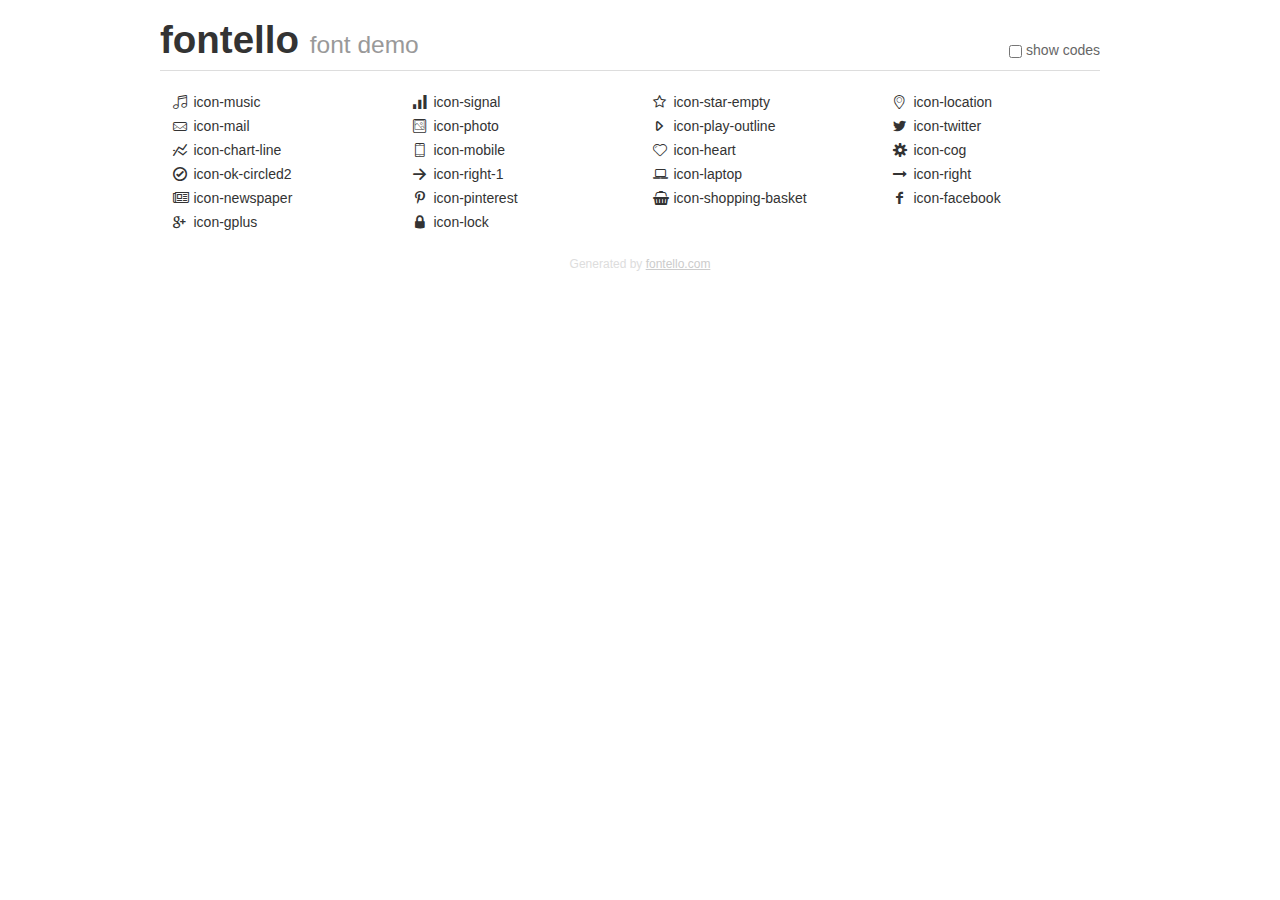
<file: demo.html>
<!DOCTYPE html>
<html>
  <head><!--[if lt IE 9]><script language="javascript" type="text/javascript" src="//html5shim.googlecode.com/svn/trunk/html5.js"></script><![endif]-->
    <meta charset="UTF-8"><style>/*
 * Bootstrap v2.2.1
 *
 * Copyright 2012 Twitter, Inc
 * Licensed under the Apache License v2.0
 * http://www.apache.org/licenses/LICENSE-2.0
 *
 * Designed and built with all the love in the world @twitter by @mdo and @fat.
 */
.clearfix {
  *zoom: 1;
}
.clearfix:before,
.clearfix:after {
  display: table;
  content: "";
  line-height: 0;
}
.clearfix:after {
  clear: both;
}
html {
  font-size: 100%;
  -webkit-text-size-adjust: 100%;
  -ms-text-size-adjust: 100%;
}
a:focus {
  outline: thin dotted #333;
  outline: 5px auto -webkit-focus-ring-color;
  outline-offset: -2px;
}
a:hover,
a:active {
  outline: 0;
}
button,
input,
select,
textarea {
  margin: 0;
  font-size: 100%;
  vertical-align: middle;
}
button,
input {
  *overflow: visible;
  line-height: normal;
}
button::-moz-focus-inner,
input::-moz-focus-inner {
  padding: 0;
  border: 0;
}
body {
  margin: 0;
  font-family: "Helvetica Neue", Helvetica, Arial, sans-serif;
  font-size: 14px;
  line-height: 20px;
  color: #333;
  background-color: #fff;
}
a {
  color: #08c;
  text-decoration: none;
}
a:hover {
  color: #005580;
  text-decoration: underline;
}
.row {
  margin-left: -20px;
  *zoom: 1;
}
.row:before,
.row:after {
  display: table;
  content: "";
  line-height: 0;
}
.row:after {
  clear: both;
}
[class*="span"] {
  float: left;
  min-height: 1px;
  margin-left: 20px;
}
.container,
.navbar-static-top .container,
.navbar-fixed-top .container,
.navbar-fixed-bottom .container {
  width: 940px;
}
.span12 {
  width: 940px;
}
.span11 {
  width: 860px;
}
.span10 {
  width: 780px;
}
.span9 {
  width: 700px;
}
.span8 {
  width: 620px;
}
.span7 {
  width: 540px;
}
.span6 {
  width: 460px;
}
.span5 {
  width: 380px;
}
.span4 {
  width: 300px;
}
.span3 {
  width: 220px;
}
.span2 {
  width: 140px;
}
.span1 {
  width: 60px;
}
[class*="span"].pull-right,
.row-fluid [class*="span"].pull-right {
  float: right;
}
.container {
  margin-right: auto;
  margin-left: auto;
  *zoom: 1;
}
.container:before,
.container:after {
  display: table;
  content: "";
  line-height: 0;
}
.container:after {
  clear: both;
}
p {
  margin: 0 0 10px;
}
.lead {
  margin-bottom: 20px;
  font-size: 21px;
  font-weight: 200;
  line-height: 30px;
}
small {
  font-size: 85%;
}
h1 {
  margin: 10px 0;
  font-family: inherit;
  font-weight: bold;
  line-height: 20px;
  color: inherit;
  text-rendering: optimizelegibility;
}
h1 small {
  font-weight: normal;
  line-height: 1;
  color: #999;
}
h1 {
  line-height: 40px;
}
h1 {
  font-size: 38.5px;
}
h1 small {
  font-size: 24.5px;
}
body {
  margin-top: 90px;
}
.header {
  position: fixed;
  top: 0;
  left: 50%;
  margin-left: -480px;
  background-color: #fff;
  border-bottom: 1px solid #ddd;
  padding-top: 10px;
  z-index: 10;
}
.footer {
  color: #ddd;
  font-size: 12px;
  text-align: center;
  margin-top: 20px;
}
.footer a {
  color: #ccc;
  text-decoration: underline;
}
.the-icons {
  font-size: 14px;
  line-height: 24px;
}
.switch {
  position: absolute;
  right: 0;
  bottom: 10px;
  color: #666;
}
.switch input {
  margin-right: 0.3em;
}
.codesOn .i-name {
  display: none;
}
.codesOn .i-code {
  display: inline;
}
.i-code {
  display: none;
}
@font-face {
      font-family: 'fontello';
      src: url('./font/fontello.eot?15123074');
      src: url('./font/fontello.eot?15123074#iefix') format('embedded-opentype'),
           url('./font/fontello.woff?15123074') format('woff'),
           url('./font/fontello.ttf?15123074') format('truetype'),
           url('./font/fontello.svg?15123074#fontello') format('svg');
      font-weight: normal;
      font-style: normal;
    }
     
     
    .demo-icon
    {
      font-family: "fontello";
      font-style: normal;
      font-weight: normal;
      speak: never;
     
      display: inline-block;
      text-decoration: inherit;
      width: 1em;
      margin-right: .2em;
      text-align: center;
      /* opacity: .8; */
     
      /* For safety - reset parent styles, that can break glyph codes*/
      font-variant: normal;
      text-transform: none;
     
      /* fix buttons height, for twitter bootstrap */
      line-height: 1em;
     
      /* Animation center compensation - margins should be symmetric */
      /* remove if not needed */
      margin-left: .2em;
     
      /* You can be more comfortable with increased icons size */
      /* font-size: 120%; */
     
      /* Font smoothing. That was taken from TWBS */
      -webkit-font-smoothing: antialiased;
      -moz-osx-font-smoothing: grayscale;
     
      /* Uncomment for 3D effect */
      /* text-shadow: 1px 1px 1px rgba(127, 127, 127, 0.3); */
    }
     </style>
    <link rel="stylesheet" href="css/animation.css"><!--[if IE 7]><link rel="stylesheet" href="css/" + font.fontname + "-ie7.css"><![endif]-->
    <script>
      function toggleCodes(on) {
        var obj = document.getElementById('icons');
      
        if (on) {
          obj.className += ' codesOn';
        } else {
          obj.className = obj.className.replace(' codesOn', '');
        }
      }
      
    </script>
  </head>
  <body>
    <div class="container header">
      <h1>fontello <small>font demo</small></h1>
      <label class="switch">
        <input type="checkbox" onclick="toggleCodes(this.checked)">show codes
      </label>
    </div>
    <div class="container" id="icons">
      <div class="row">
        <div class="the-icons span3" title="Code: 0xe800"><i class="demo-icon icon-music">&#xe800;</i> <span class="i-name">icon-music</span><span class="i-code">0xe800</span></div>
        <div class="the-icons span3" title="Code: 0xe801"><i class="demo-icon icon-signal">&#xe801;</i> <span class="i-name">icon-signal</span><span class="i-code">0xe801</span></div>
        <div class="the-icons span3" title="Code: 0xe802"><i class="demo-icon icon-star-empty">&#xe802;</i> <span class="i-name">icon-star-empty</span><span class="i-code">0xe802</span></div>
        <div class="the-icons span3" title="Code: 0xe803"><i class="demo-icon icon-location">&#xe803;</i> <span class="i-name">icon-location</span><span class="i-code">0xe803</span></div>
      </div>
      <div class="row">
        <div class="the-icons span3" title="Code: 0xe804"><i class="demo-icon icon-mail">&#xe804;</i> <span class="i-name">icon-mail</span><span class="i-code">0xe804</span></div>
        <div class="the-icons span3" title="Code: 0xe805"><i class="demo-icon icon-photo">&#xe805;</i> <span class="i-name">icon-photo</span><span class="i-code">0xe805</span></div>
        <div class="the-icons span3" title="Code: 0xe806"><i class="demo-icon icon-play-outline">&#xe806;</i> <span class="i-name">icon-play-outline</span><span class="i-code">0xe806</span></div>
        <div class="the-icons span3" title="Code: 0xe807"><i class="demo-icon icon-twitter">&#xe807;</i> <span class="i-name">icon-twitter</span><span class="i-code">0xe807</span></div>
      </div>
      <div class="row">
        <div class="the-icons span3" title="Code: 0xe808"><i class="demo-icon icon-chart-line">&#xe808;</i> <span class="i-name">icon-chart-line</span><span class="i-code">0xe808</span></div>
        <div class="the-icons span3" title="Code: 0xe809"><i class="demo-icon icon-mobile">&#xe809;</i> <span class="i-name">icon-mobile</span><span class="i-code">0xe809</span></div>
        <div class="the-icons span3" title="Code: 0xe80a"><i class="demo-icon icon-heart">&#xe80a;</i> <span class="i-name">icon-heart</span><span class="i-code">0xe80a</span></div>
        <div class="the-icons span3" title="Code: 0xe80b"><i class="demo-icon icon-cog">&#xe80b;</i> <span class="i-name">icon-cog</span><span class="i-code">0xe80b</span></div>
      </div>
      <div class="row">
        <div class="the-icons span3" title="Code: 0xe80c"><i class="demo-icon icon-ok-circled2">&#xe80c;</i> <span class="i-name">icon-ok-circled2</span><span class="i-code">0xe80c</span></div>
        <div class="the-icons span3" title="Code: 0xe80d"><i class="demo-icon icon-right-1">&#xe80d;</i> <span class="i-name">icon-right-1</span><span class="i-code">0xe80d</span></div>
        <div class="the-icons span3" title="Code: 0xf109"><i class="demo-icon icon-laptop">&#xf109;</i> <span class="i-name">icon-laptop</span><span class="i-code">0xf109</span></div>
        <div class="the-icons span3" title="Code: 0xf178"><i class="demo-icon icon-right">&#xf178;</i> <span class="i-name">icon-right</span><span class="i-code">0xf178</span></div>
      </div>
      <div class="row">
        <div class="the-icons span3" title="Code: 0xf1ea"><i class="demo-icon icon-newspaper">&#xf1ea;</i> <span class="i-name">icon-newspaper</span><span class="i-code">0xf1ea</span></div>
        <div class="the-icons span3" title="Code: 0xf231"><i class="demo-icon icon-pinterest">&#xf231;</i> <span class="i-name">icon-pinterest</span><span class="i-code">0xf231</span></div>
        <div class="the-icons span3" title="Code: 0xf291"><i class="demo-icon icon-shopping-basket">&#xf291;</i> <span class="i-name">icon-shopping-basket</span><span class="i-code">0xf291</span></div>
        <div class="the-icons span3" title="Code: 0xf30c"><i class="demo-icon icon-facebook">&#xf30c;</i> <span class="i-name">icon-facebook</span><span class="i-code">0xf30c</span></div>
      </div>
      <div class="row">
        <div class="the-icons span3" title="Code: 0xf30f"><i class="demo-icon icon-gplus">&#xf30f;</i> <span class="i-name">icon-gplus</span><span class="i-code">0xf30f</span></div>
        <div class="the-icons span3" title="Code: 0xf512"><i class="demo-icon icon-lock">&#xf512;</i> <span class="i-name">icon-lock</span><span class="i-code">0xf512</span></div>
      </div>
    </div>
    <div class="container footer">Generated by <a href="http://fontello.com">fontello.com</a></div>
  </body>
</html>
</file>
<file: css/animation.css>
/*
   Animation example, for spinners
*/
.animate-spin {
  -moz-animation: spin 2s infinite linear;
  -o-animation: spin 2s infinite linear;
  -webkit-animation: spin 2s infinite linear;
  animation: spin 2s infinite linear;
  display: inline-block;
}
@-moz-keyframes spin {
  0% {
    -moz-transform: rotate(0deg);
    -o-transform: rotate(0deg);
    -webkit-transform: rotate(0deg);
    transform: rotate(0deg);
  }

  100% {
    -moz-transform: rotate(359deg);
    -o-transform: rotate(359deg);
    -webkit-transform: rotate(359deg);
    transform: rotate(359deg);
  }
}
@-webkit-keyframes spin {
  0% {
    -moz-transform: rotate(0deg);
    -o-transform: rotate(0deg);
    -webkit-transform: rotate(0deg);
    transform: rotate(0deg);
  }

  100% {
    -moz-transform: rotate(359deg);
    -o-transform: rotate(359deg);
    -webkit-transform: rotate(359deg);
    transform: rotate(359deg);
  }
}
@-o-keyframes spin {
  0% {
    -moz-transform: rotate(0deg);
    -o-transform: rotate(0deg);
    -webkit-transform: rotate(0deg);
    transform: rotate(0deg);
  }

  100% {
    -moz-transform: rotate(359deg);
    -o-transform: rotate(359deg);
    -webkit-transform: rotate(359deg);
    transform: rotate(359deg);
  }
}
@-ms-keyframes spin {
  0% {
    -moz-transform: rotate(0deg);
    -o-transform: rotate(0deg);
    -webkit-transform: rotate(0deg);
    transform: rotate(0deg);
  }

  100% {
    -moz-transform: rotate(359deg);
    -o-transform: rotate(359deg);
    -webkit-transform: rotate(359deg);
    transform: rotate(359deg);
  }
}
@keyframes spin {
  0% {
    -moz-transform: rotate(0deg);
    -o-transform: rotate(0deg);
    -webkit-transform: rotate(0deg);
    transform: rotate(0deg);
  }

  100% {
    -moz-transform: rotate(359deg);
    -o-transform: rotate(359deg);
    -webkit-transform: rotate(359deg);
    transform: rotate(359deg);
  }
}
</file>
